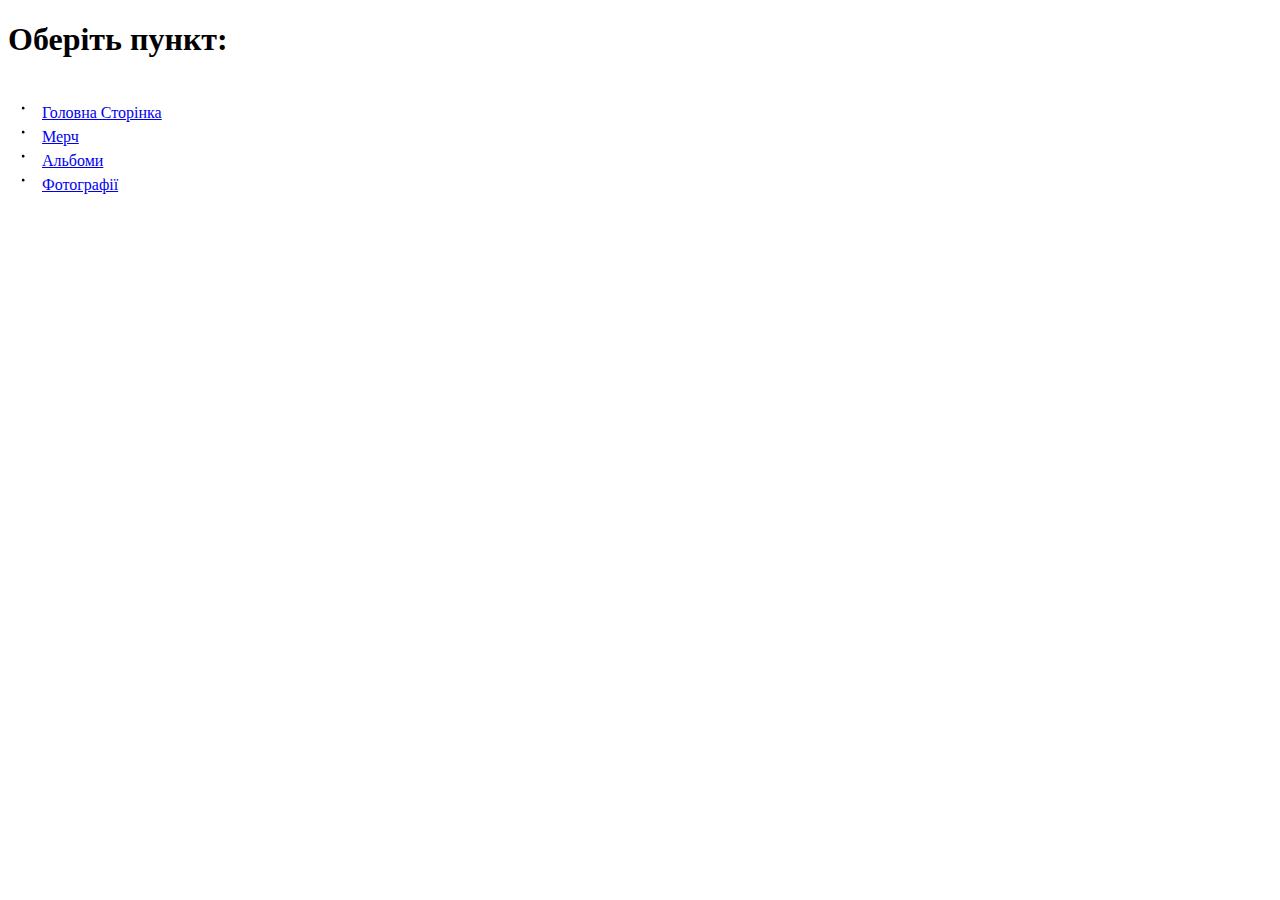
<file: index.html>
<!DOCTYPE html>
<html lang="uk">
    <head>
        <meta charset="UTF-8">
        <meta name="viewport" content="width=device-width, initial-scale=1.0">
        <title>Меню сайту</title>
    </head>
    <body>
        <h1>Оберіть пункт:</h1><br>
        <img src="Chase Atlantic/point1.jpg" width="20" height="20" aligh="left" hspace="5pt"> <a href="home.html" title="Для переходу натисніть!">Головна Сторінка</a><br>
        <img src="Chase Atlantic/point1.jpg" width="20" height="20" aligh="left" hspace="5pt"> <a href="merch.html" title="Для переходу натисніть!">Мерч</a><br>
        <img src="Chase Atlantic/point1.jpg" width="20" height="20" aligh="left" hspace="5pt"> <a href="albums.html" title="Для переходу натисністьь!">Альбоми</a><br>
        <img src="Chase Atlantic/point1.jpg" width="20" height="20" aligh="left" hspace="5pt"> <a href="photo.html" title="Для переходу натисністьь!">Фотографії</a><br>
    </body>
</html>
</file>
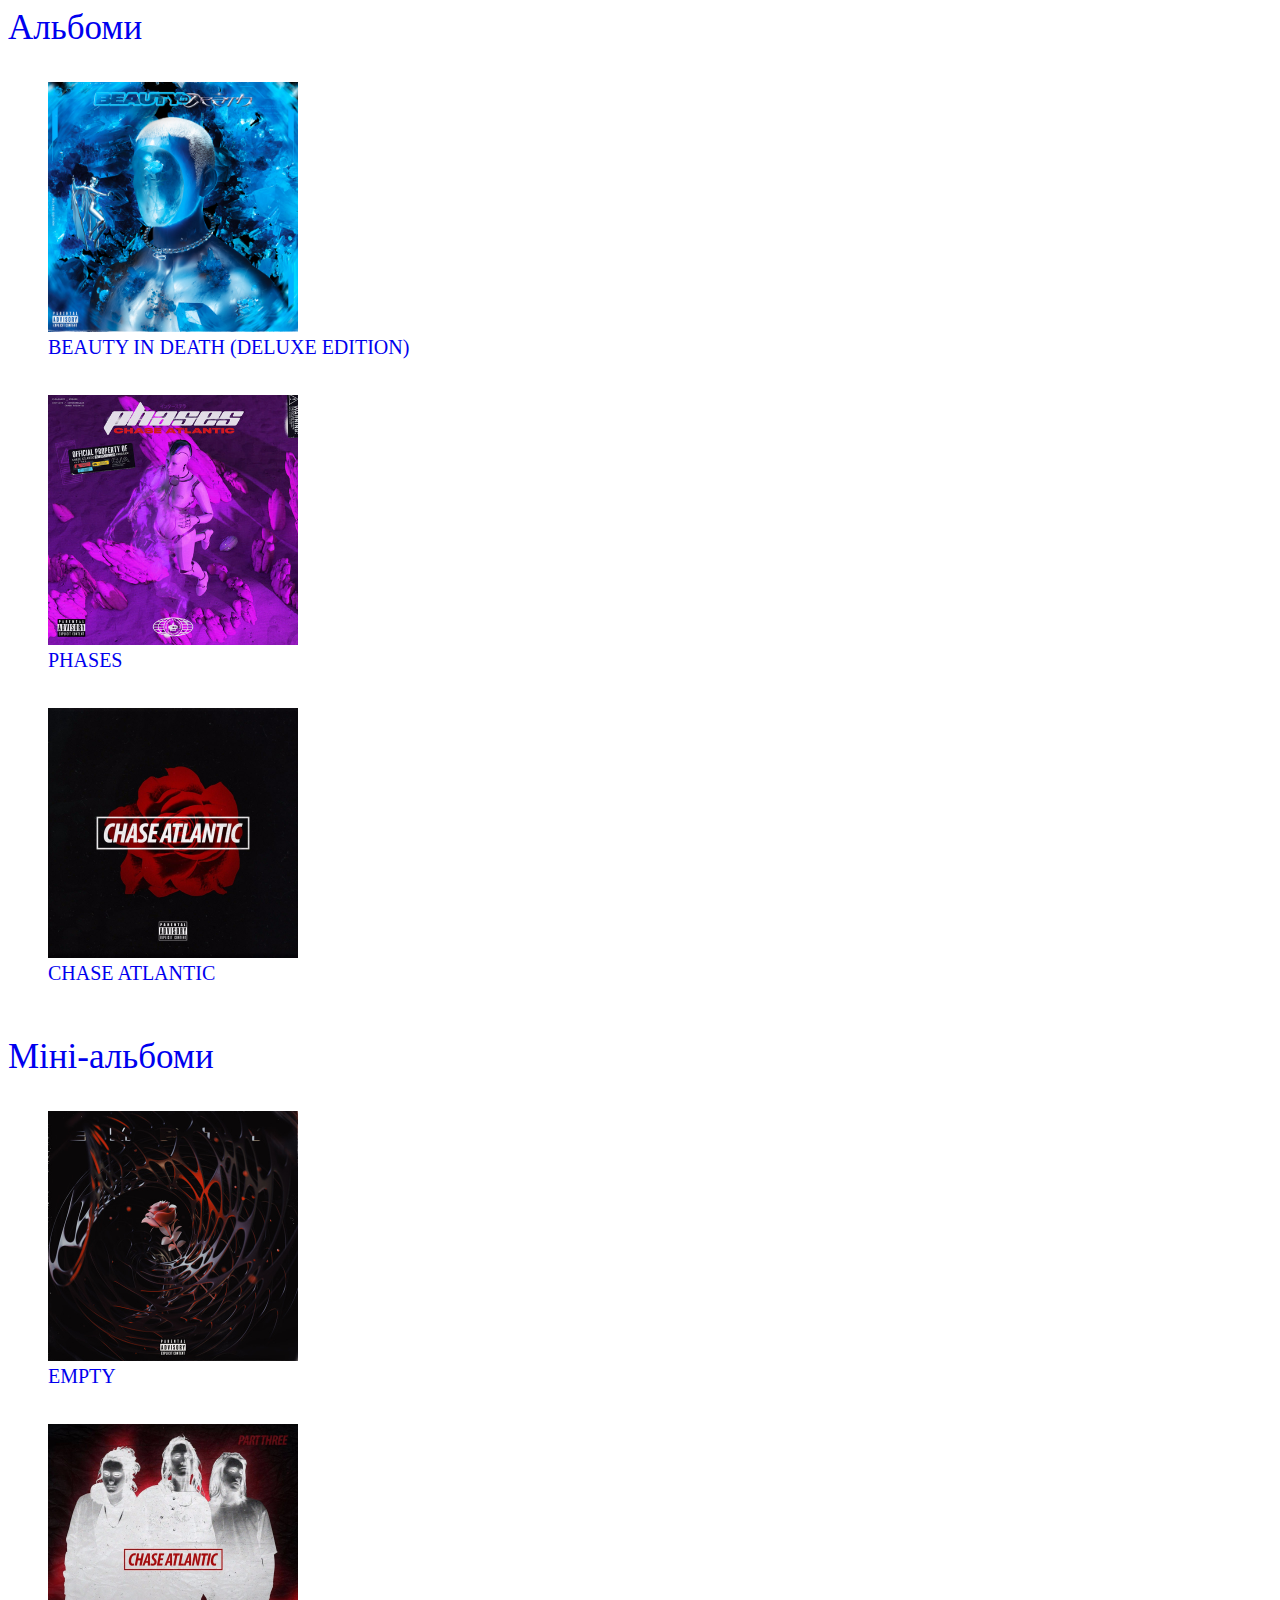
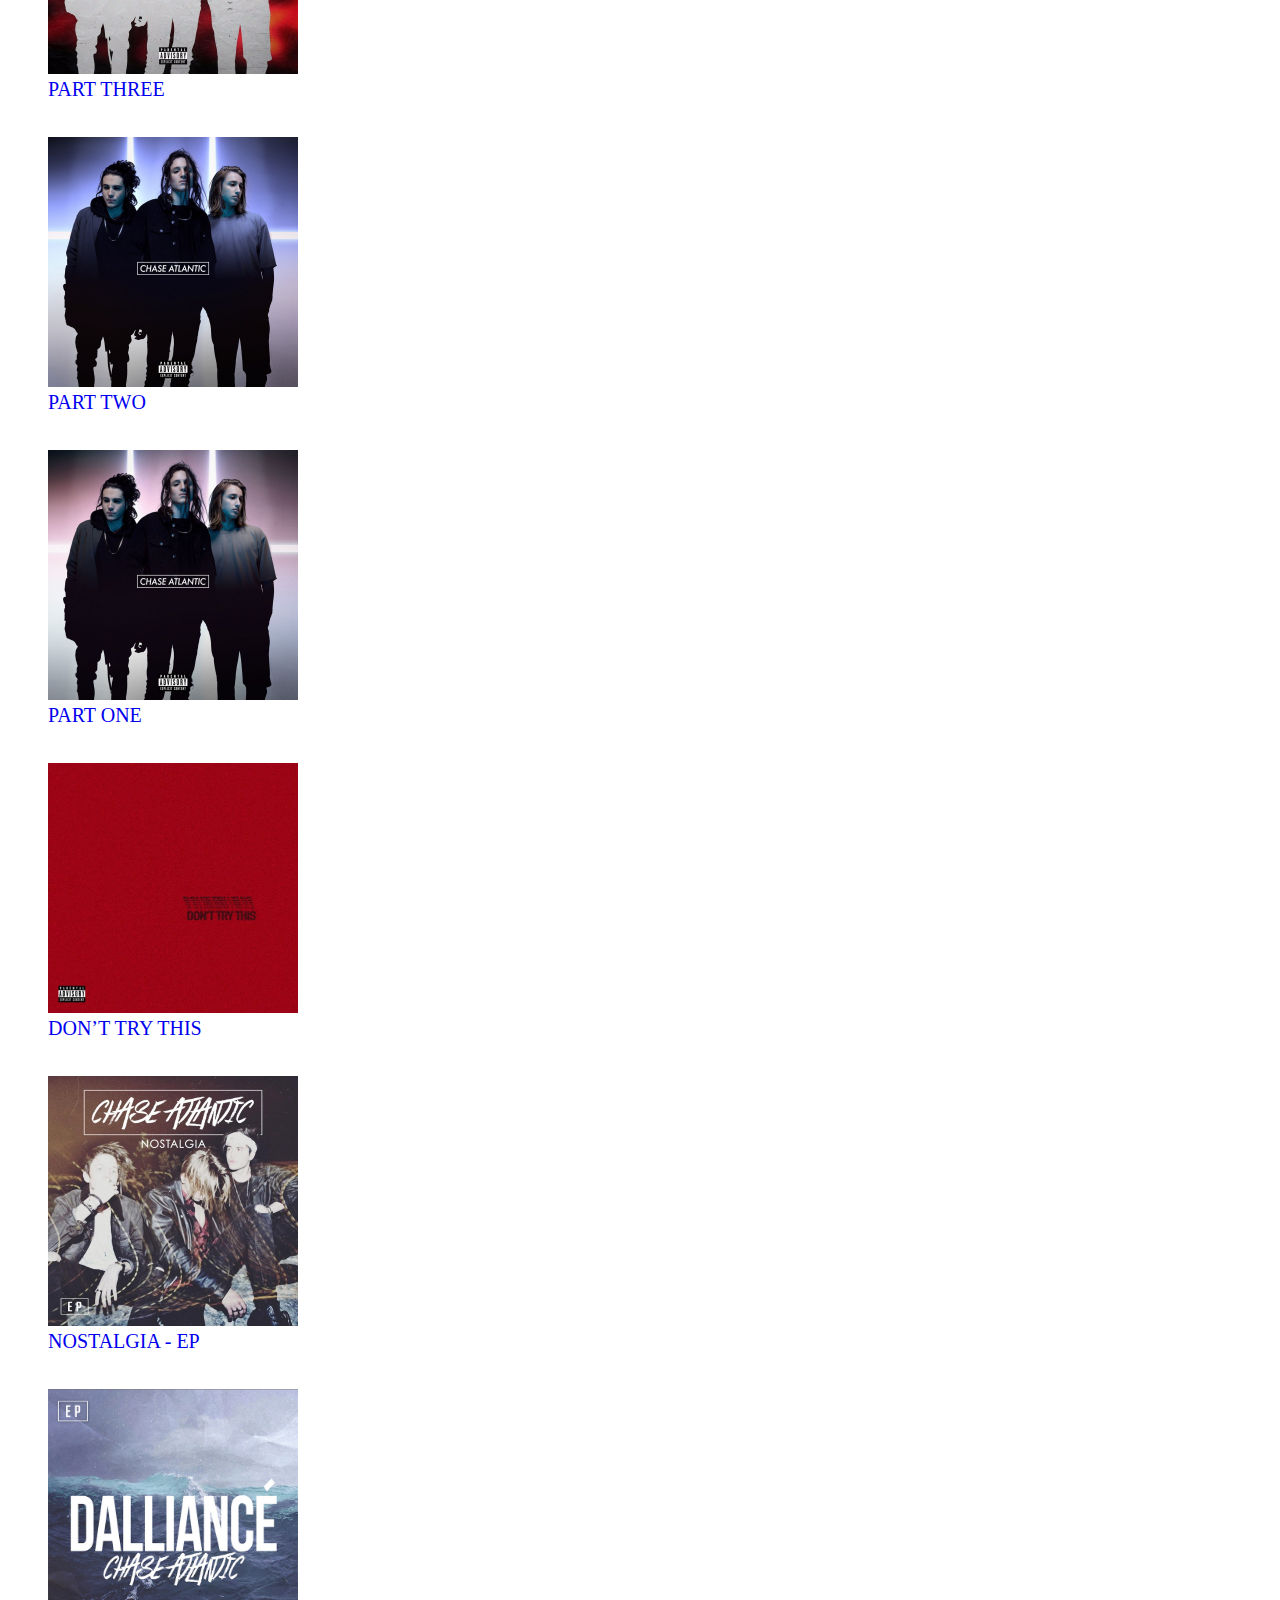
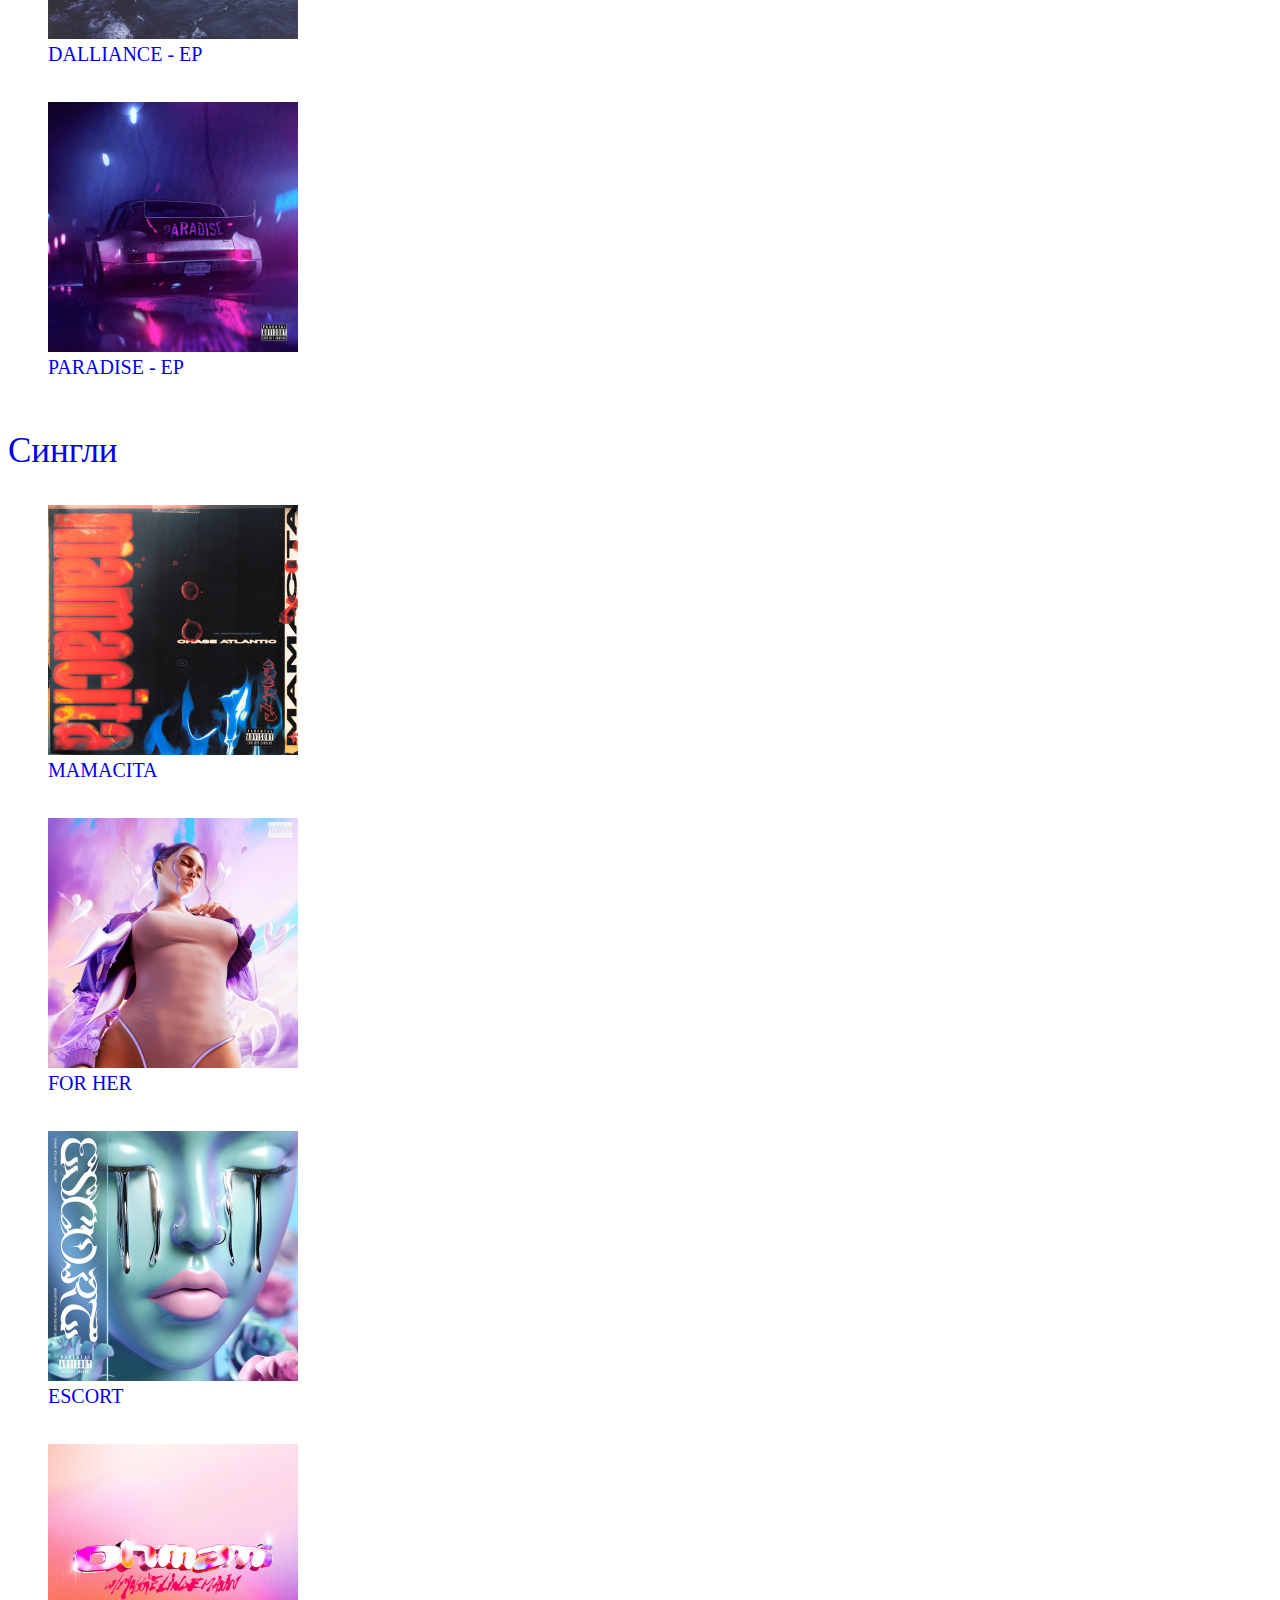
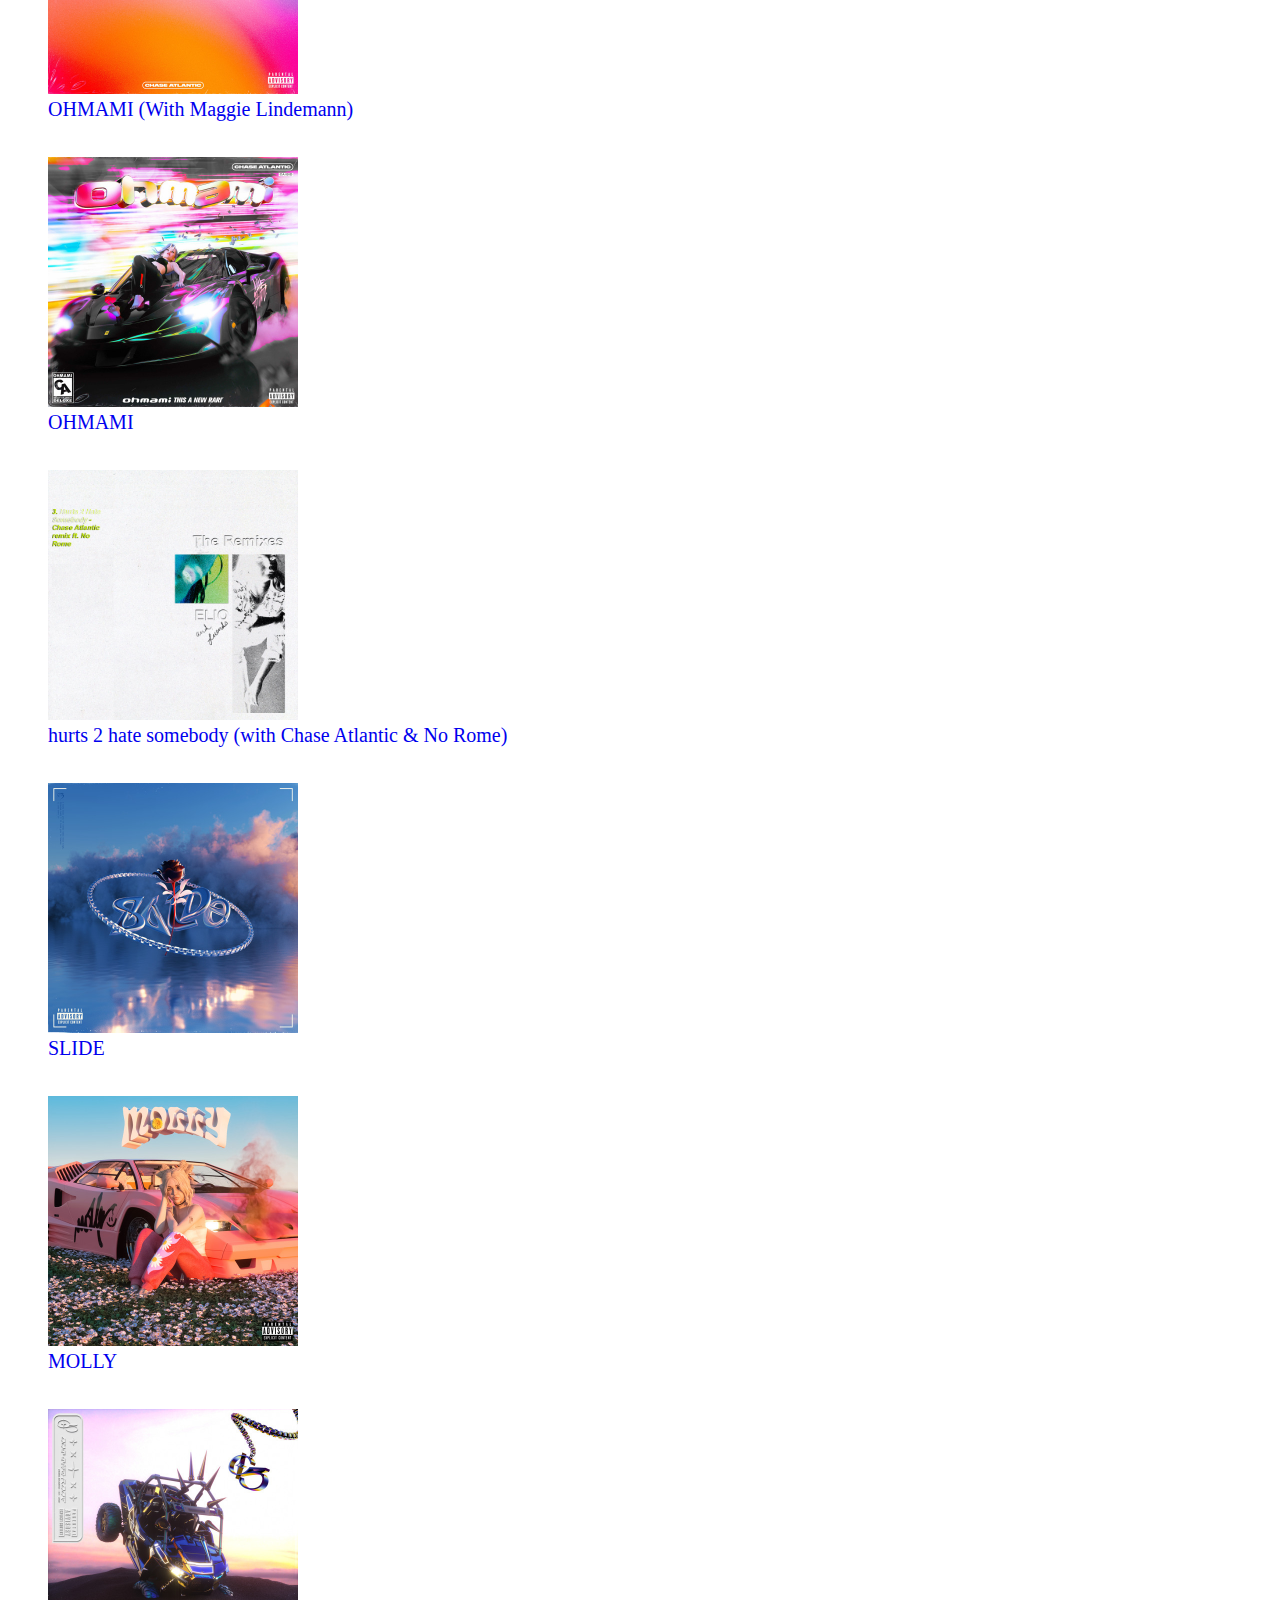
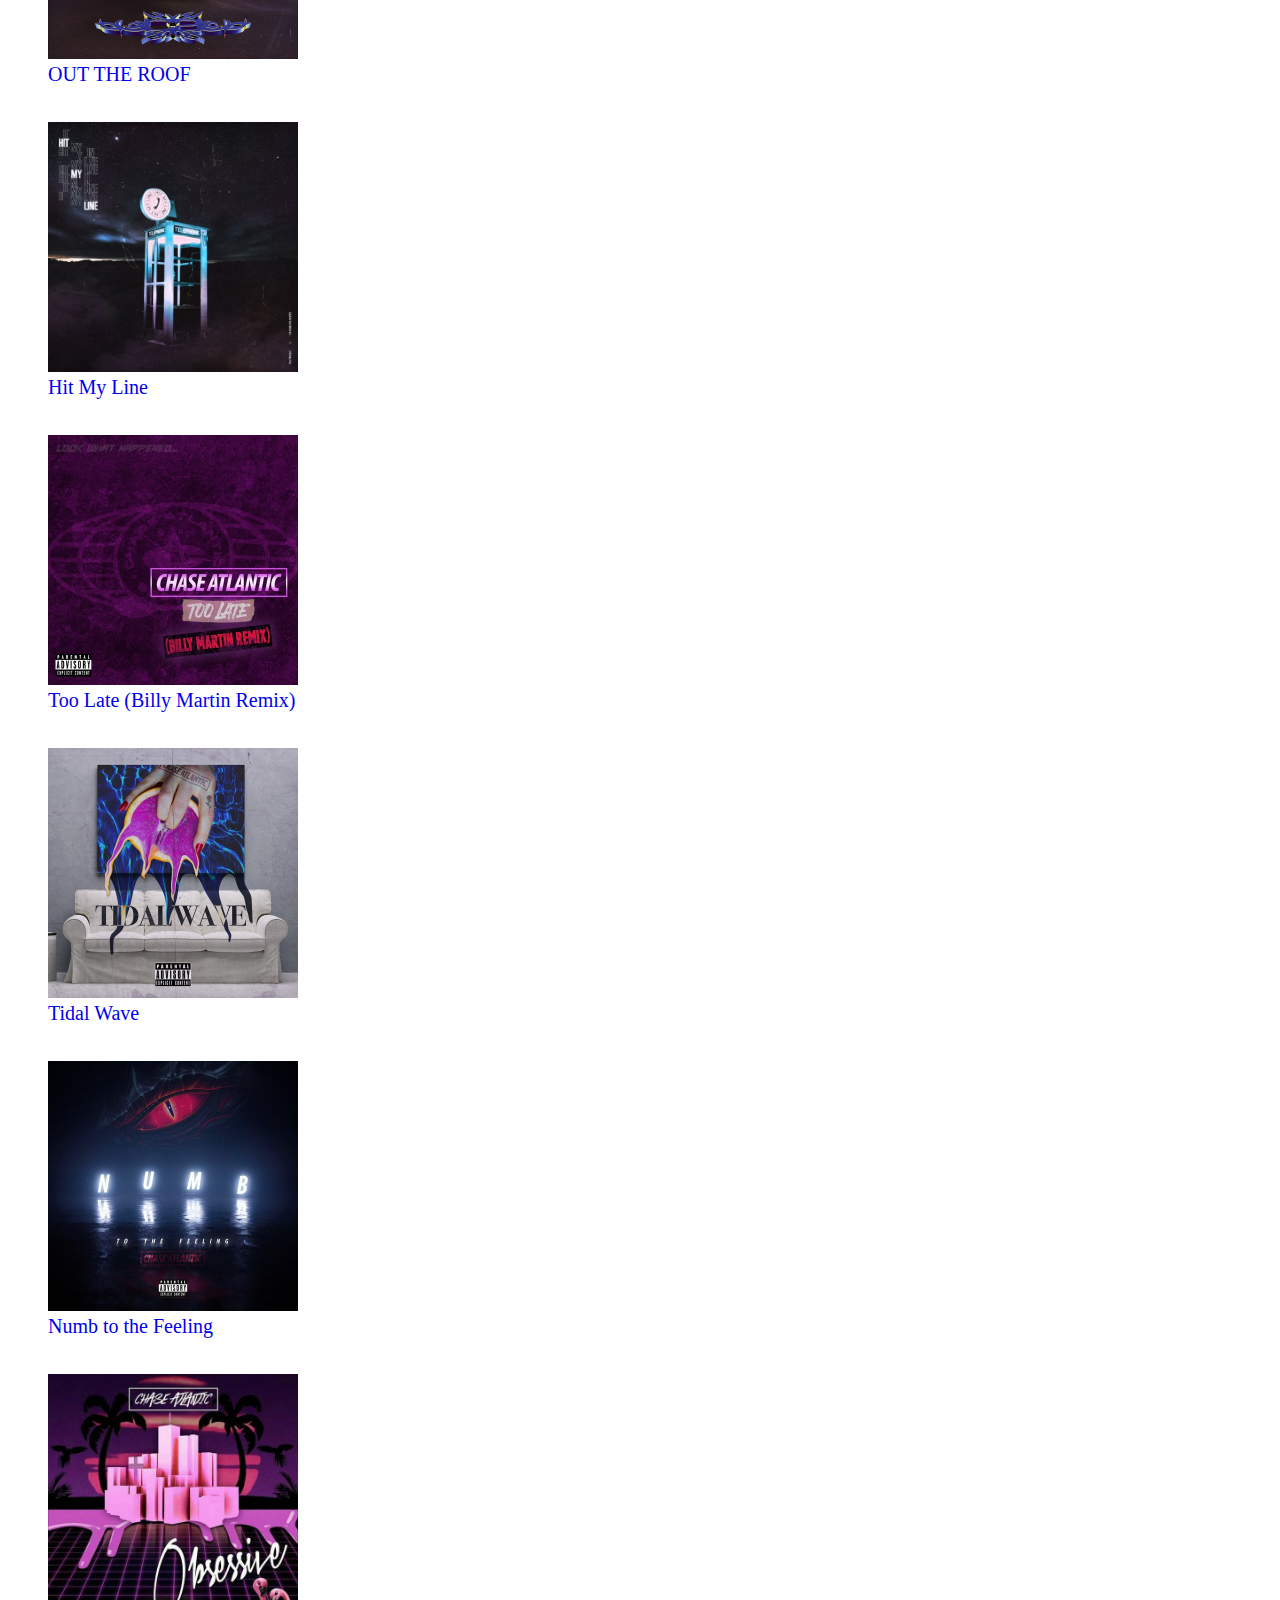
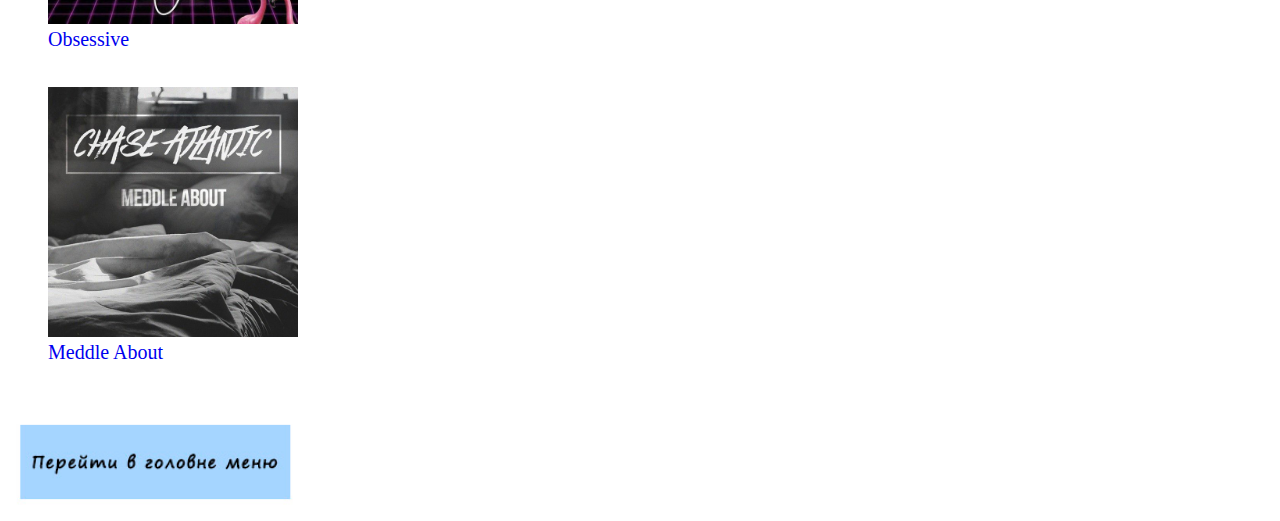
<file: albums.html>
<!DOCTYPE html>
<html>
   <head>
      <title>Альбоми</title>
   </head>
   <body>
      <a href="albums.html" title="Для переходу натисніть!" style="font-size: 35px; text-decoration: none;"> Альбоми</a><br><br>
      <figure>
         <img src="Chase Atlantic/albums_1.jpg" width="250" height="250" alt="Альбом Chase Atlantic">
         <figcaption><a href="https://open.spotify.com/album/4tb9KRJe8FNjYIRbvtGTG5?si=7tuK7jwtSZOgr14mwYJqrg" 
         style="font-size: 20px; text-decoration: none;" title="BEAUTY IN DEATH (DELUXE EDITION)">BEAUTY IN DEATH (DELUXE EDITION)</a></figcaption><br><br>

         <img src="Chase Atlantic/albums_2.png" width="250" height="250" alt="Альбом Chase Atlantic">
         <figcaption><a href="https://open.spotify.com/album/2WLUF4duyNMxLMnSMyfN6L?si=vSocigd7QquAcr1NNPI56A" 
         style="font-size: 20px; text-decoration: none;" title="PHASES">PHASES</a></figcaption><br><br>

         <img src="Chase Atlantic/albums_3.jpg" width="250" height="250" alt="Альбом Chase Atlantic">
         <figcaption><a href="https://open.spotify.com/album/7C8uqokvE67UOlu1TiEYMd?si=1cVVheoER12aw5kmRI-6Lw" 
         style="font-size: 20px; text-decoration: none;" title="CHASE ATLANTIC">CHASE ATLANTIC</a></figcaption><br><br>
      </figure>

      <a href="albums.html" title="Для переходу натисніть!" style="font-size: 35px; text-decoration: none;">Міні-альбоми</a><br><br>
      <figure>
         <img src="Chase Atlantic/mini-albums_1.jpg" width="250" height="250" alt="Альбом Chase Atlantic">
         <figcaption><a href="https://open.spotify.com/album/1XCdPUZ5x1quEIMnEJmQhQ?si=EQLZb-FDTkyO-9CIch90Mg" 
         style="font-size: 20px; text-decoration: none;" title="EMPTY">EMPTY</a></figcaption><br><br>

         <img src="Chase Atlantic/mini-albums_2.jpg" width="250" height="250" alt="Альбом Chase Atlantic">
         <figcaption><a href="https://open.spotify.com/album/6WIsfpqYUu84WVGkjxMtdr?si=4Oe4iDHHR22DdTL_GqCHBw" 
         style="font-size: 20px; text-decoration: none;" title="PART THREE">PART THREE</a></figcaption><br><br>

         <img src="Chase Atlantic/mini-albums_3.jpg" width="250" height="250" alt="Альбом Chase Atlantic">
         <figcaption><a href="https://open.spotify.com/album/6fmeMgFbGjtfbAEhqZ7C4s?si=qHXPX4jpQjiPyW2eywYiuA" 
         style="font-size: 20px; text-decoration: none;" title="PART TWO">PART TWO</a></figcaption><br><br>

         <img src="Chase Atlantic/mini-albums_4.jpg" width="250" height="250" alt="Альбом Chase Atlantic">
         <figcaption><a href="https://open.spotify.com/album/5TxFJxig3GYqMq6oroffmA?si=tddwFUQ4QBeLp9I0lTjSOw" 
         style="font-size: 20px; text-decoration: none;" title="PART ONE">PART ONE</a></figcaption><br><br>

         <img src="Chase Atlantic/mini-albums_5.jpg" width="250" height="250" alt="Альбом Chase Atlantic">
         <figcaption><a href="https://open.spotify.com/album/4KJwyWKB1FRpJxZWgkfbz5?si=ptkQMQPBR32x17POOlVtwg" 
         style="font-size: 20px; text-decoration: none;" title="DON’T TRY THIS">DON’T TRY THIS</a></figcaption><br><br>

         <img src="Chase Atlantic/mini-albums_6.jpg" width="250" height="250" alt="Альбом Chase Atlantic">
         <figcaption><a href="https://open.spotify.com/album/4hZ8kmFKSmguXiWpGjUzcF?si=UcqHFXQOQLG5aU9ISTIeIQ" 
         style="font-size: 20px; text-decoration: none;" title="NOSTALGIA - EP">NOSTALGIA - EP</a></figcaption><br><br>

         <img src="Chase Atlantic/mini-albums_7.jpg" width="250" height="250" alt="Альбом Chase Atlantic">
         <figcaption><a href="https://open.spotify.com/album/61dWauYdCWa0Ko7FsxhIHp?si=BFeq_RtxQbGSbJuzRluDog" 
         style="font-size: 20px; text-decoration: none;" title="DALLIANCE - EP">DALLIANCE - EP</a></figcaption><br><br>

         <img src="Chase Atlantic/mini-albums_8.jpg" width="250" height="250" alt="Альбом Chase Atlantic">
         <figcaption><a href="https://open.spotify.com/album/7p7vt3VZb5ORhePGbHAf8S?si=89E53cPXQwacJoVym1mTbw" 
         style="font-size: 20px; text-decoration: none;" title="PARADISE - EPP">PARADISE - EP</a></figcaption><br><br>
      </figure>

      <a href="albums.html" title="Для переходу натисніть!" style="font-size: 35px; text-decoration: none;">Сингли</a><br><br>
      <figure>
         <img src="Chase Atlantic/single_1.jpg" width="250" height="250" alt="Альбом Chase Atlantic">
         <figcaption><a href="https://open.spotify.com/album/1FQHtQVQvXPA7oFsf3cPCI?si=IE_RkgWAT5Cl-fDWnWYWJg" 
         style="font-size: 20px; text-decoration: none;" title="MAMACITA">MAMACITA</a></figcaption><br><br>

         <img src="Chase Atlantic/single_2.jpg" width="250" height="250" alt="Альбом Chase Atlantic">
         <figcaption><a href="https://open.spotify.com/album/3iP3JbHuBGROkJKMEMamLM?si=lyH0oB8iS-mUx0uTlZlhBQ" 
         style="font-size: 20px; text-decoration: none;" title="FOR HER">FOR HER</a></figcaption><br><br>

         <img src="Chase Atlantic/single_3.jpg" width="250" height="250" alt="Альбом Chase Atlantic">
         <figcaption><a href="https://open.spotify.com/album/1rt8MMTzYNWxzr2NLwvXlV?si=JlwSeYm5RYqYnDHiCLPTEA" 
         style="font-size: 20px; text-decoration: none;" title="ESCORT">ESCORT</a></figcaption><br><br>

         <img src="Chase Atlantic/single_4.jpg" width="250" height="250" alt="Альбом Chase Atlantic">
         <figcaption><a href="https://open.spotify.com/album/7nSsnVn4iG0gGnmXa7YkWG?si=POn7En1ZR9Grn7gyjy_t3w" 
         style="font-size: 20px; text-decoration: none;" title="OHMAMI (With Maggie Lindemann)">OHMAMI (With Maggie Lindemann)</a></figcaption><br><br>

         <img src="Chase Atlantic/single_5.jpg" width="250" height="250" alt="Альбом Chase Atlantic">
         <figcaption><a href="https://open.spotify.com/album/01TcECvkaDgXQksneowRzB?si=tD9pHYbbTUq7usQCd5aTjQ" 
         style="font-size: 20px; text-decoration: none;" title="OHMAMI">OHMAMI</a></figcaption><br><br>

         <img src="Chase Atlantic/single_6.jpg" width="250" height="250" alt="Альбом Chase Atlantic">
         <figcaption><a href="https://open.spotify.com/album/7vn8aDaUDC46EAnXy0eht4?si=tLohbtWeTQGHaV8GEJMnnQ" 
         style="font-size: 20px; text-decoration: none;" title="hurts 2 hate somebody (with Chase Atlantic & No Rome)">
         hurts 2 hate somebody (with Chase Atlantic & No Rome)</a></figcaption><br><br>

         <img src="Chase Atlantic/single_7.jpg" width="250" height="250" alt="Альбом Chase Atlantic">
         <figcaption><a href="https://open.spotify.com/album/524RYlTdBa4HSP6jDKZSUk?si=YjuPzPMsSb-_dkGm5691zg" 
         style="font-size: 20px; text-decoration: none;" title="SLIDE">SLIDE</a></figcaption><br><br>

         <img src="Chase Atlantic/single_8.jpg" width="250" height="250" alt="Альбом Chase Atlantic">
         <figcaption><a href="https://open.spotify.com/album/2srR8CufcTqouIZiJujqOX?si=d72ZYFcRQDmcSh6qtd_bTQ" 
         style="font-size: 20px; text-decoration: none;" title="MOLLY">MOLLY</a></figcaption><br><br>

         <img src="Chase Atlantic/single_9.jpg" width="250" height="250" alt="Альбом Chase Atlantic">
         <figcaption><a href="https://open.spotify.com/album/1T5iSGfYwPHKDY1SAQARCw?si=5WETJlwwQ_mtzRVFbIDLsA" 
         style="font-size: 20px; text-decoration: none;" title="OUT THE ROOF">OUT THE ROOF</a></figcaption><br><br>

         <img src="Chase Atlantic/single_10.jpg" width="250" height="250" alt="Альбом Chase Atlantic">
         <figcaption><a href="https://open.spotify.com/album/74CfTsMAg3e3IUDTVLRUCt?si=nDGMXUdOQzihg2Ng5v36jQ" 
         style="font-size: 20px; text-decoration: none;" title="Hit My Line">Hit My Line</a></figcaption><br><br>

         <img src="Chase Atlantic/single_11.jpg" width="250" height="250" alt="Альбом Chase Atlantic">
         <figcaption><a href="https://open.spotify.com/album/2E52zPM95HtptlngZ8dVqG?si=5HEhbZkrSzGpKk2IXxji7g" 
         style="font-size: 20px; text-decoration: none;" title="Too Late (Billy Martin Remix)">Too Late (Billy Martin Remix)</a></figcaption><br><br>

         <img src="Chase Atlantic/single_12.jpg" width="250" height="250" alt="Альбом Chase Atlantic">
         <figcaption><a href="https://open.spotify.com/album/05PiksPVgMcztqVPJ2WqMN?si=fbFdN-3dRriTOXgAdZ7SFw" 
         style="font-size: 20px; text-decoration: none;" title="Tidal Wave">Tidal Wave</a></figcaption><br><br>

         <img src="Chase Atlantic/single_13.jpg" width="250" height="250" alt="Альбом Chase Atlantic">
         <figcaption><a href="https://open.spotify.com/album/3FOSq2PdxjYN9uTMTXovz5?si=67XiOkVkRm-rLauQc2jqBQ" 
         style="font-size: 20px; text-decoration: none;" title="Numb to the Feeling">Numb to the Feeling</a></figcaption><br><br>

         <img src="Chase Atlantic/single_14.jpg" width="250" height="250" alt="Альбом Chase Atlantic">
         <figcaption><a href="https://open.spotify.com/album/5RS2EdFjI5p6nE5c1duILO?si=OiWpqX7JSA650lsnF0-U6A" 
         style="font-size: 20px; text-decoration: none;" title="Obsessive">Obsessive</a></figcaption><br><br>

         <img src="Chase Atlantic/single_15.jpg" width="250" height="250" alt="Альбом Chase Atlantic">
         <figcaption><a href="https://open.spotify.com/album/0EziSyfFiXUxfnfqwCCHD3?si=K20MYlduSauxVKL17Moc4Q" 
         style="font-size: 20px; text-decoration: none;" title="Meddle About">Meddle About</a></figcaption><br><br>
      </figure>
      <a href="index.html" title="Повернутися до головного меню">
        <img src="Chase Atlantic/button1.jpg" width="300pt" alt="Повернутися до головного меню">
      </a>
   </body>
</html>
</file>
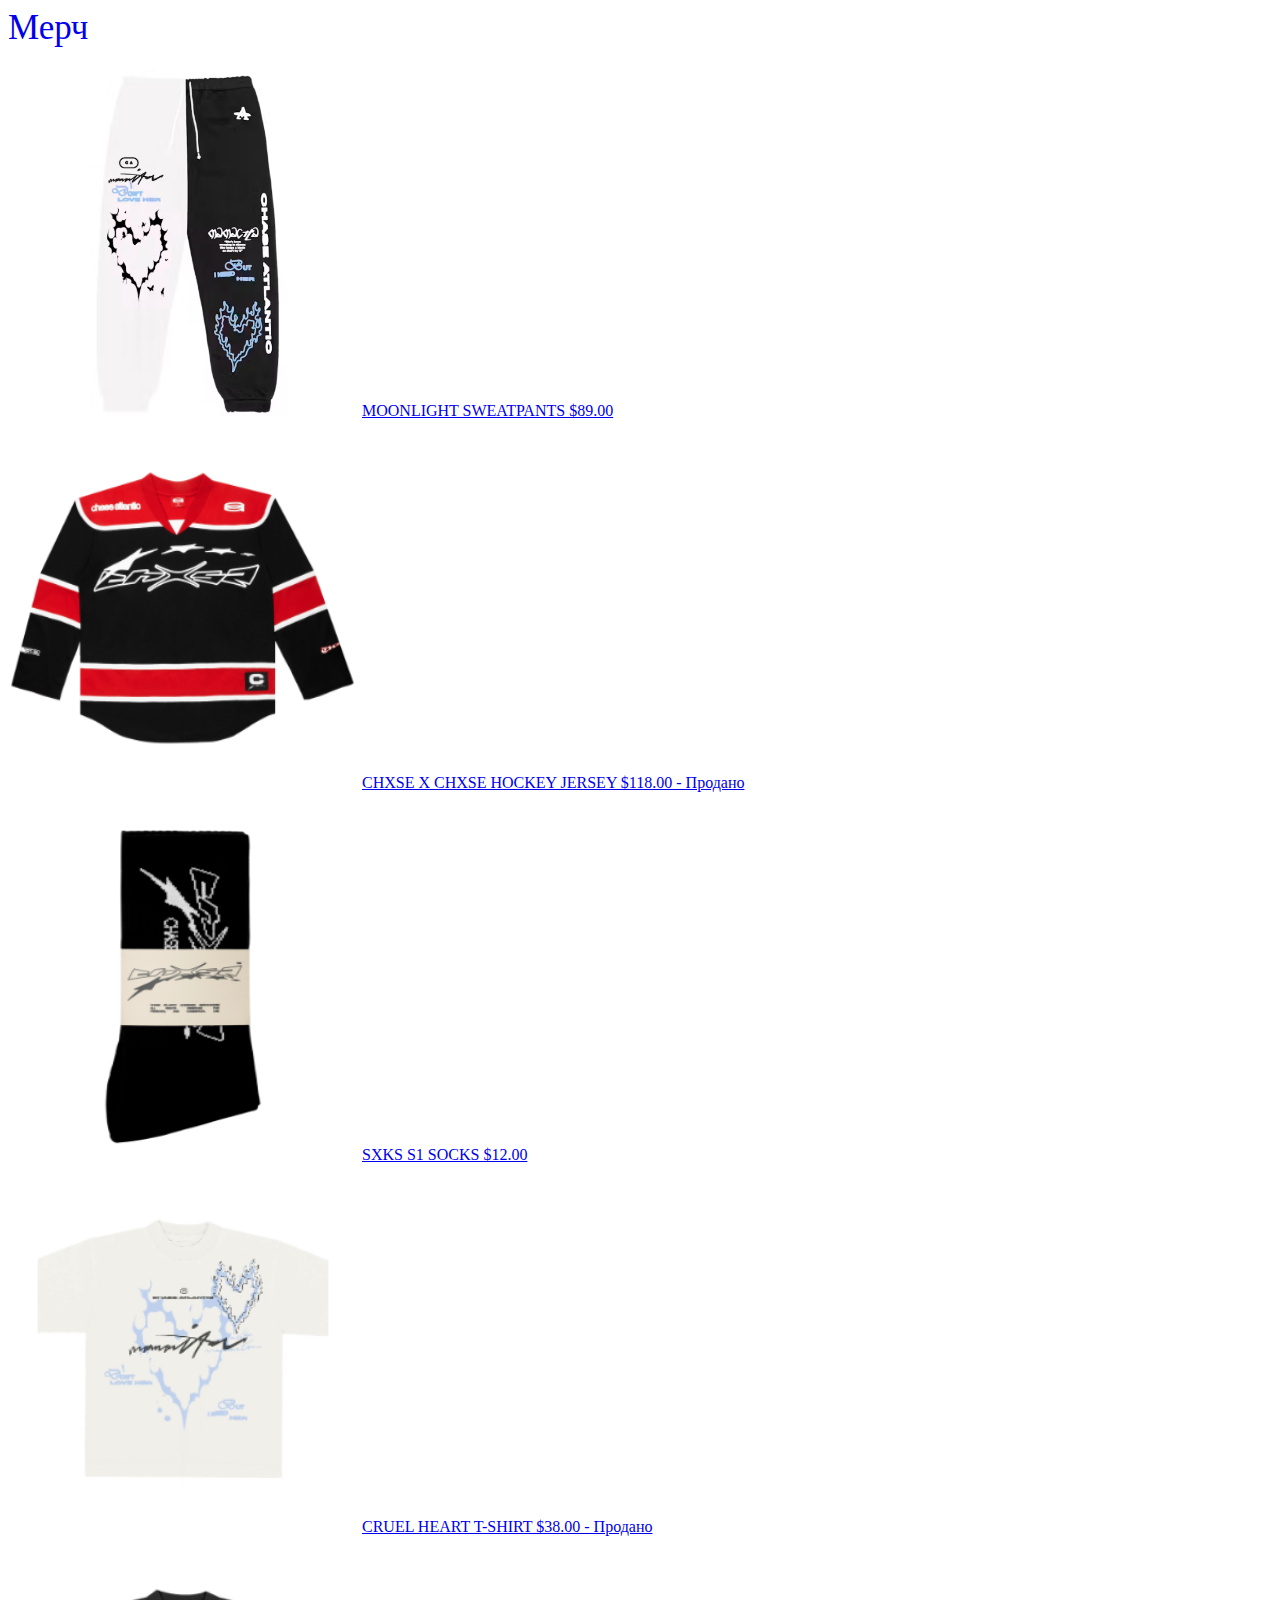
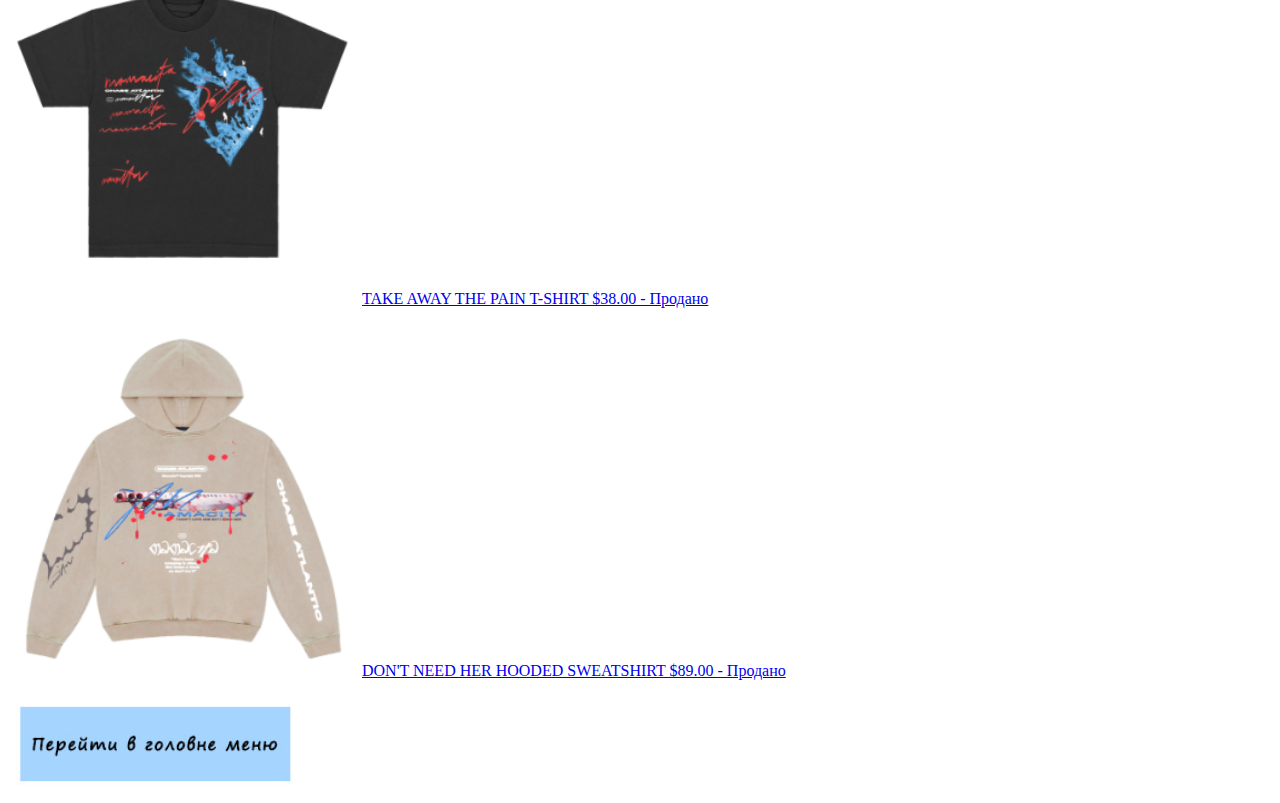
<file: merch.html>
<!DOCTYPE html>
<html>
   <head>
      <title>Мерч</title>
   </head>
   <body>
      <a href="merch.html" title="Для переходу натисніть!" style="font-size: 35px; text-decoration: none;">Мерч</a><br><br>
      
      <img src="Chase Atlantic/Merch_(1).png" width="350" height="350" alt="Мерч Chase Atlantic">
      <a href="https://chaseatlantic.com/collections/frontpage/products/moonlight-sweatpants?variant=47085070680257" 
      title="MOONLIGHT SWEATPANTS $89.00 ">MOONLIGHT SWEATPANTS $89.00</a><br><br>

      <img src="Chase Atlantic/Merch_2.png" width="350" height="350" alt="Мерч Chase Atlantic">
      <a href="https://chaseatlantic.com/collections/frontpage/products/chxse-x-chxse-hockey-jersey?variant=42508025594049" 
      title="CHXSE X CHXSE HOCKEY JERSEY $118.00">CHXSE X CHXSE HOCKEY JERSEY $118.00 - Продано</a><br><br>

      <img src="Chase Atlantic/Merch_(3).png" width="350" height="350" alt="Мерч Chase Atlantic">
      <a href="https://chaseatlantic.com/collections/frontpage/products/sxks-s1-socks" title="SXKS S1 SOCKS $12.00">SXKS S1 SOCKS $12.00 </a><br><br>

      <img src="Chase Atlantic/Merch_4.png" width="350" height="350" alt="Мерч Chase Atlantic">
      <a href="https://chaseatlantic.com/collections/frontpage/products/cruel-heart-t-shirt?variant=47085082345665" 
      title="CRUEL HEART T-SHIRT $38.00">CRUEL HEART T-SHIRT $38.00 - Продано</a><br><br>

      <img src="Chase Atlantic/Merch_5.png" width="350" height="350" alt="Мерч Chase Atlantic">
      <a href="https://chaseatlantic.com/collections/frontpage/products/take-away-the-pain-t-shirt?variant=47085079036097" 
      title="TAKE AWAY THE PAIN T-SHIRT $38.00">TAKE AWAY THE PAIN T-SHIRT $38.00 - Продано</a><br><br>

      <img src="Chase Atlantic/Merch_6.png" width="350" height="350" alt="Мерч Chase Atlantic">
      <a href="https://chaseatlantic.com/collections/frontpage/products/dont-need-her-hooded-sweatshirt?variant=47085076840641" 
      title="DON'T NEED HER HOODED SWEATSHIRT $89.00">DON'T NEED HER HOODED SWEATSHIRT $89.00 - Продано</a><br><br>

      <a href="index.html" title="Повернутися до головного меню">
        <img src="Chase Atlantic/button1.jpg" width="300pt" alt="Повернутися до головного меню"></a>
   </body>
</html>
</file>
